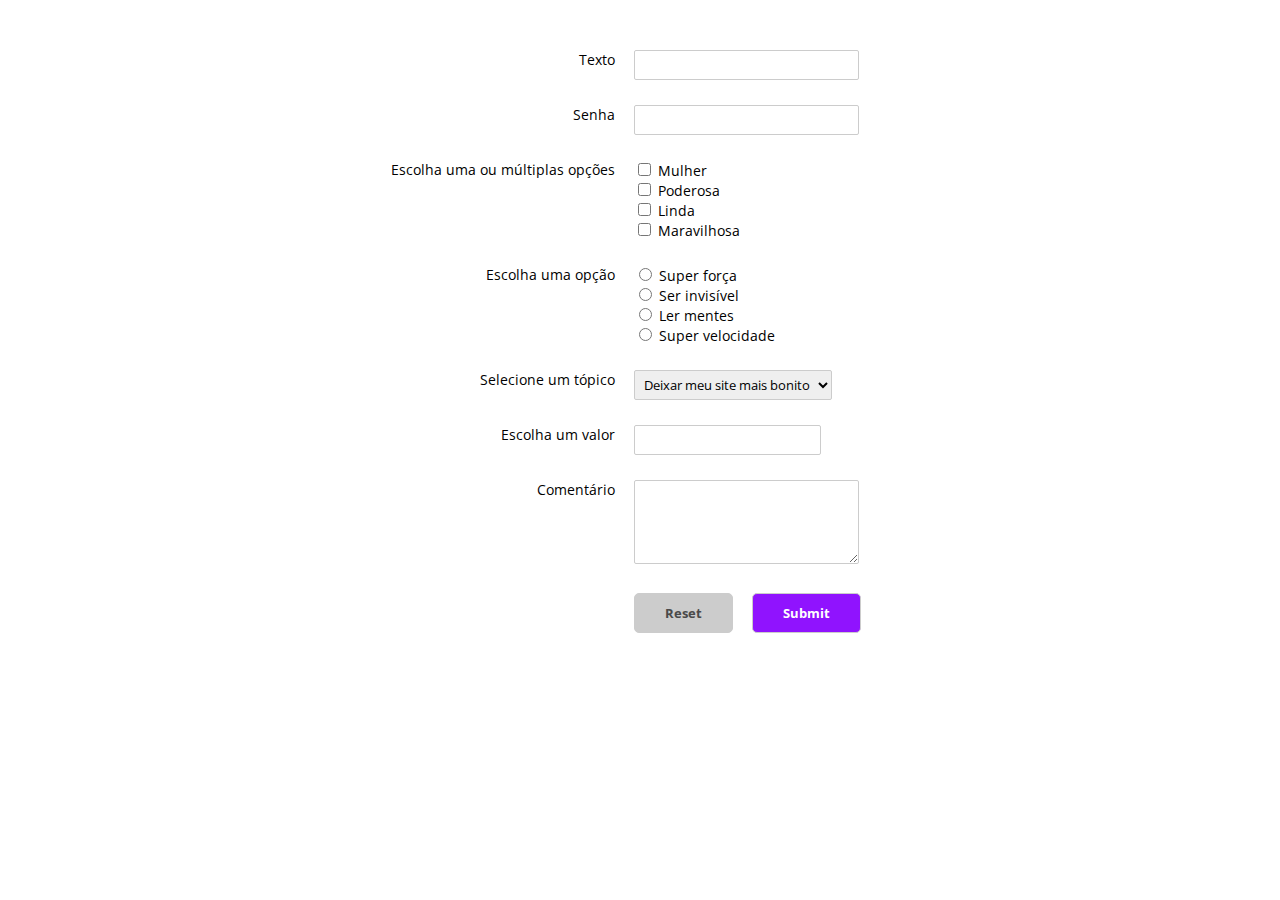
<file: aula-2/exercicio-4/index.html>
<html lang="en">
<head>
    <meta charset="UTF-8">
    <meta name="viewport" content="width=device-width, initial-scale=1.0">
    <meta http-equiv="X-UA-Compatible" content="ie=edge">
    <title>Exercício 4</title>

    <link href="https://fonts.googleapis.com/css?family=Open+Sans" rel="stylesheet">
    <link rel="stylesheet" href="css/style.css">
</head>
<body>
    
    <form action="#" method="GET" class="form">

        <div>
            <label for="texto">Texto</label>
            <input type="text" name="texto" class="half-col">
        </div>

        <div>
            <label for="texto">Senha</label>
            <input type="text" name="texto" class="half-col">
        </div>

        <div>
            <label for="texto">Escolha uma ou múltiplas opções</label>
            <div class="half-col">
                <input type="checkbox" name="mulher" value="Mulher"> Mulher <br>
                <input type="checkbox" name="poderosa" value="Poderosa"> Poderosa
                <br>
                <input type="checkbox" name="linda" value="Linda"> Linda
                <br>
                <input type="checkbox" name="maravilhosa" value="Maravilhosa"> Maravilhosa
            </div>
        </div>

        <div>
            <label for="texto">Escolha uma opção</label>
            <div class="half-col">
                <input type="radio" name="poder" value="Mulher"> Super força <br>
                <input type="radio" name="poder" value="Poderosa"> Ser invisível
                <br>
                <input type="radio" name="poder" value="Linda"> Ler mentes
                <br>
                <input type="radio" name="poder" value="Maravilhosa"> Super velocidade
            </div>
        </div>

        <div>
            <label for="texto">Selecione um tópico</label>
            <select name="dropdown">
                <option value="contato">Deixar meu site mais bonito</option>
                <option value="contato">Acabar com o patriarcado</option>
                <option value="contato">Fazer a revolução feminista</option>
            </select>
        </div>

        <div>
            <label for="texto">Escolha um valor</label>
            <input type="number" name="valor">
        </div>

        <div>
            <label for="texto">Comentário</label>
            <textarea rows="4" col="50" class="half-col"></textarea>
        </div>

        <div>
            <div class="half-col"></div>
            <button class="btn btn_grey">Reset</button>
            <input class="btn btn_purple" type="submit" value="Submit">
        </div>
    </form>

</body>
</html>
</file>
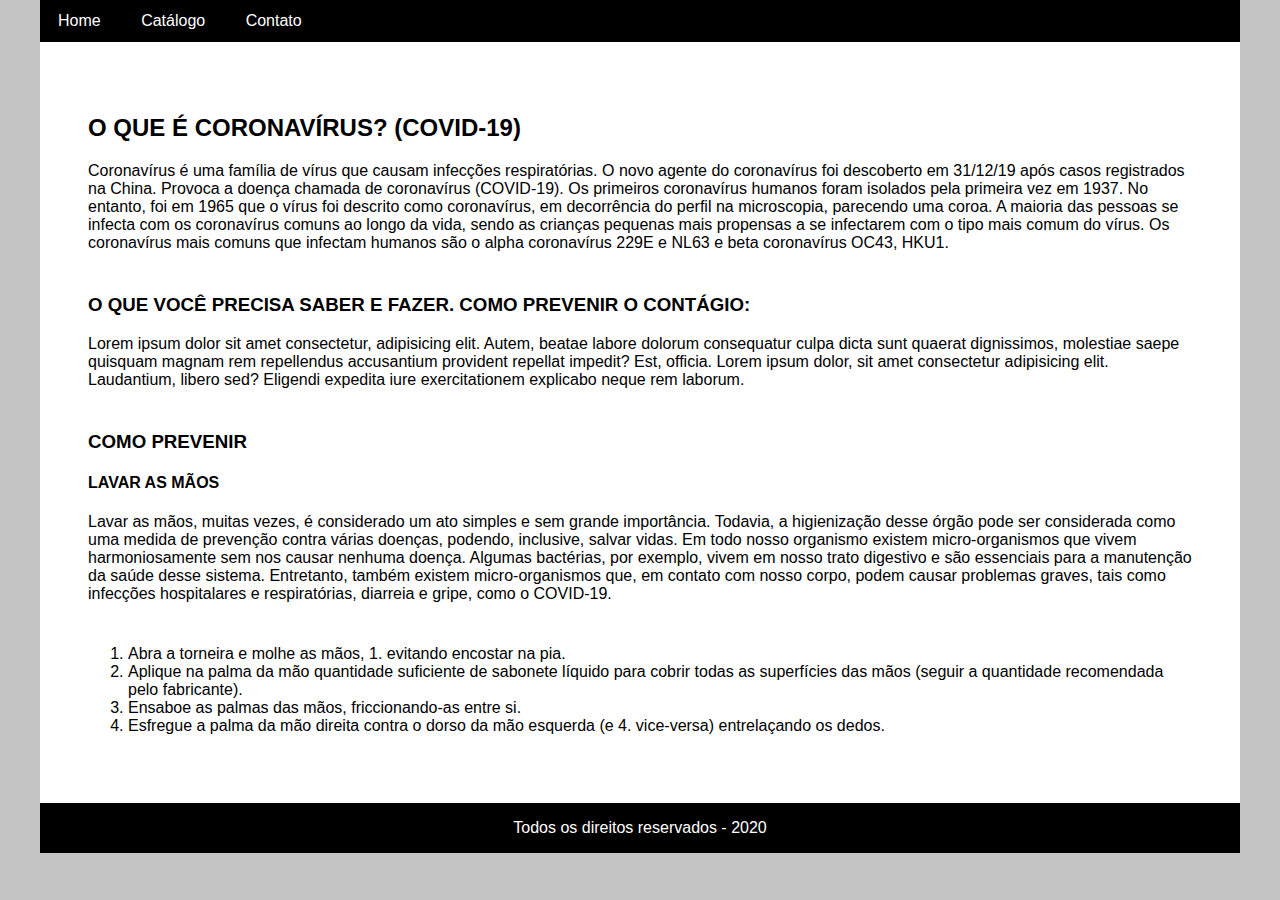
<file: aula-3/exercicio-5/index.html>
<!DOCTYPE html>
<html lang="en">
<head>
    <meta charset="UTF-8">
    <meta name="viewport" content="width=device-width, initial-scale=1.0">
    <title>Menu</title>
    <link rel="stylesheet" href="./css/styles.css">
</head>
<body>
    <header>
        <nav class="menu">
            <ul class="menu-items">
                <li class="menu-item">
                    <a href="" class="menu-item__link">Home</a>
                </li>
                <li class="menu-item">
                    <a href="" class="menu-item__link">Catálogo</a>
                </li>
                <li class="menu-item">
                    <a href="" class="menu-item__link">Contato</a>
                </li>
            </ul>
        </nav>
    </header>

    <main class="main-content">
        <section>
            <h2 class="main-title">O que é coronavírus? (COVID-19)
            </h2>
            <p class="content">
                Coronavírus é uma família de vírus que causam infecções respiratórias. O novo agente do coronavírus foi descoberto em 31/12/19 após casos registrados na China. Provoca a doença chamada de coronavírus (COVID-19).

                Os primeiros coronavírus humanos foram isolados pela primeira vez em 1937. No entanto, foi em 1965 que o vírus foi descrito como coronavírus, em decorrência do perfil na microscopia, parecendo uma coroa.
                
                A maioria das pessoas se infecta com os coronavírus comuns ao longo da vida, sendo as crianças pequenas mais propensas a se infectarem com o tipo mais comum do vírus. Os coronavírus mais comuns que infectam humanos são o alpha coronavírus 229E e NL63 e beta coronavírus OC43, HKU1.
            </p>

            <h3 class="main-title">O que você precisa saber e fazer.
                Como prevenir o contágio:</h3>
            <p class="content">
                Lorem ipsum dolor sit amet consectetur, adipisicing elit. Autem, beatae labore dolorum consequatur culpa dicta sunt quaerat dignissimos, molestiae saepe quisquam magnam rem repellendus accusantium provident repellat impedit? Est, officia.
                Lorem ipsum dolor, sit amet consectetur adipisicing elit. Laudantium, libero sed? Eligendi expedita iure exercitationem explicabo neque rem laborum.
            </p>

            <h3 class="main-title">Como prevenir</h3>
            <h4 class="main-title">Lavar as mãos</h4>
            <p class="content">
                Lavar as mãos, muitas vezes, é considerado um ato simples e sem grande importância. Todavia, a higienização desse órgão pode ser considerada como uma medida de prevenção contra várias doenças, podendo, inclusive, salvar vidas.

                Em todo nosso organismo existem micro-organismos que vivem harmoniosamente sem nos causar nenhuma doença. Algumas bactérias, por exemplo, vivem em nosso trato digestivo e são essenciais para a manutenção da saúde desse sistema. Entretanto, também existem micro-organismos que, em contato com nosso corpo, podem causar problemas graves, tais como infecções hospitalares e respiratórias, diarreia e gripe, como o COVID-19.
                <ol>
                    <li>Abra a torneira e molhe as mãos, 1. evitando encostar na pia.</li>
                    <li>Aplique na palma da mão quantidade
                        suficiente de sabonete líquido para cobrir
                        todas as superfícies das mãos (seguir a
                        quantidade recomendada pelo fabricante).</li>
                    <li>Ensaboe as palmas das mãos, friccionando-as entre si.</li>
                    <li>Esfregue a palma da mão direita
                        contra o dorso da mão esquerda (e 4.
                        vice-versa) entrelaçando os dedos.</li>
                </ol>
            </p>
        </section>
    </main>
    <footer class="footer">
        <p class="footer_info">Todos os direitos reservados - 2020</p>
    </footer>
</body>
</html>
</file>
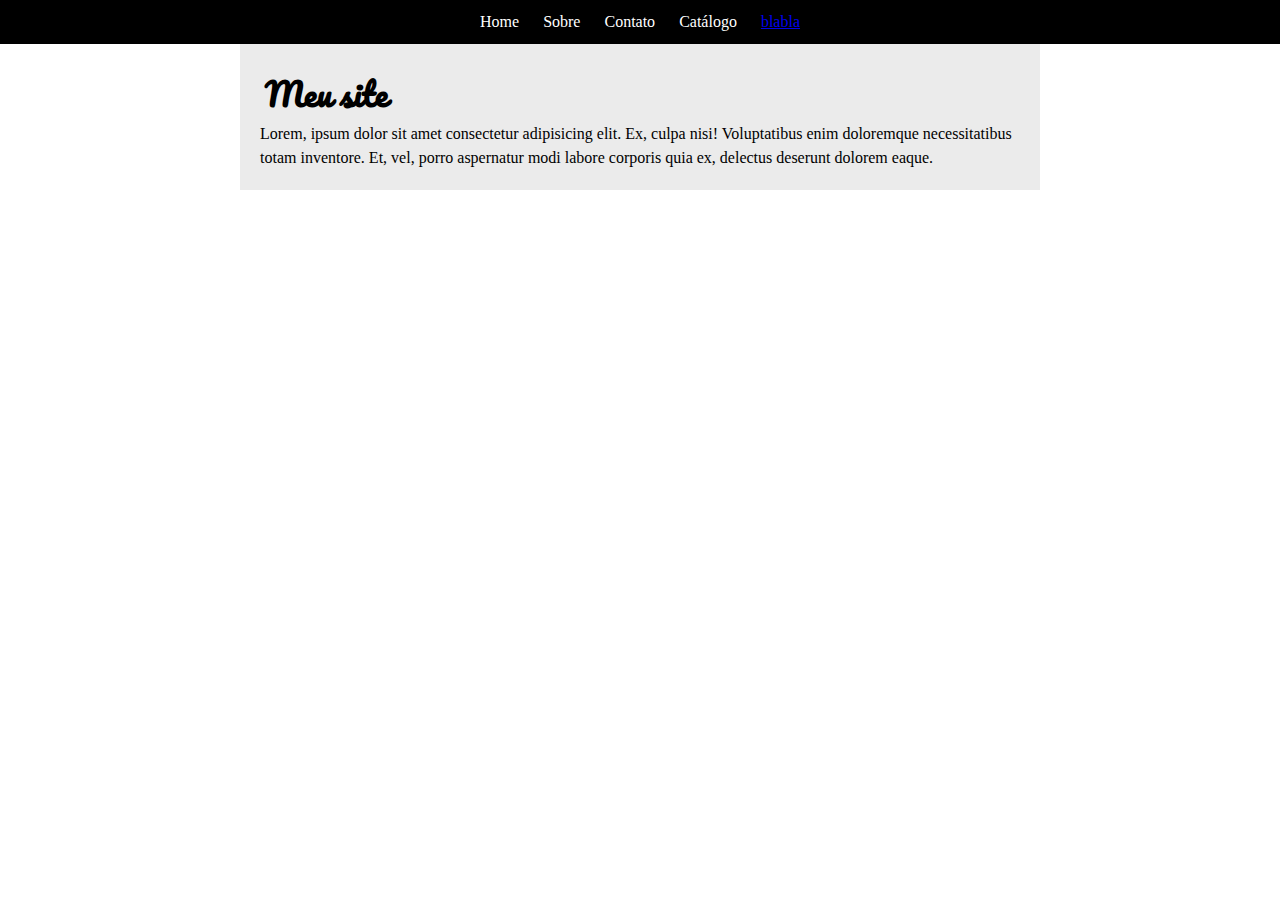
<file: aula-3/exercicio-6/index.html>
<!DOCTYPE html>
<html lang="en">
<head>
    <meta charset="UTF-8">
    <meta name="viewport" content="width=device-width, initial-scale=1.0">
    <title>Document</title>
    <link rel="stylesheet" href="css/style.css">
    <link rel="stylesheet" href="css/reset.css">
    <link href="https://fonts.googleapis.com/css?family=Roboto&display=swap" rel="stylesheet">
    <link href="https://fonts.googleapis.com/css?family=Pacifico&display=swap" rel="stylesheet">
</head>
<body>
    <header>
        <nav class="navbar">
            <ul class="menu">
                <li class="menu-item">Home</li>
                <li class="menu-item">Sobre</li>
                <li class="menu-item">Contato</li>
                <li class="menu-item">Catálogo</li>
                <li class="menu-item">
                    <a href="#">blabla</a>
                </li>
            </ul>
        </nav>
    </header>
    
    <main>
        <section class="texto">
            <h1 class="titulo">Meu site</h1>
            <p>Lorem, ipsum dolor sit amet consectetur adipisicing elit. Ex, culpa nisi! Voluptatibus enim doloremque necessitatibus totam inventore. Et, vel, porro aspernatur modi labore corporis quia ex, delectus deserunt dolorem eaque.</p>
        </section>
    </main>
    
</body>
</html>
</file>
<file: aula-2/exercicio-4/css/style.css>
/* GERAL */
* {
    box-sizing: border-box;
}

body {
    font-family: 'Open Sans', Arial, Helvetica, sans-serif;
    font-size: 14px;
}

/* FORM */
.form {
    max-width: 500px;
    margin: 0 auto;
    margin-top: 50px;
}

    .form > div {
        margin-top: 25px;
    }

    label {
        display: inline-block;
        width: 45%;
        text-align: right;
        margin-right: 15px;
        vertical-align: top;
    }

    input[type="text"], select, input[type="number"] {
        font-family: 'Open Sans', Arial, Helvetica, sans-serif;
        border-radius: 2px;
        border: 1px solid #ccc;
        height: 30px;
        padding: 5px;
    }

    textarea {
        font-family: 'Open Sans', Arial, Helvetica, sans-serif;
        border-radius: 2px;
        border: 1px solid #ccc;
        padding: 5px;
    }

/* LAYOUT */
.half-col {
    display: inline-block;
    width: 45%;
}

/* BUTTON */
.btn {
    font-family: 'Open Sans', Arial, Helvetica, sans-serif;
    border: 1px solid #ccc;
    padding: 10px 30px;
    font-weight: bold;
    border-radius: 5px;
    transition: all .5s;
    margin-left: 15px;
}

.btn_grey {
    background-color: #ccc;
    color: #4a4a4a;
}

.btn_purple {
    background-color: #9013FE;
    color: white;
}

.btn_grey:hover {
    background-color: #999;
    color: white;
}

.btn_purple:hover {
    background-color: #3a006d;
}
/*Media Queries*/
@media screen and (max-width: 500px) {
.form > div {
    display: flex;
    flex-direction: column;
    justify-content: center;
    align-items: center;

   }
   label {
       text-align: center
   }

}
</file>
<file: aula-3/exercicio-5/css/styles.css>
body {
    margin: 0;
    background: #c4c4c4;
    font-family: 'Helvetica', serif;
}

.menu {
    display: flex;
    justify-content: center;
}

.menu-items {
    display: inline-block;
    background: #000;
    list-style: none;
    padding: 0;
    margin: 0;
    width: 1200px;
    text-align: left;
}

.menu-item {
    padding: 12px 18px;
    display: inline-block;
}

.menu-item:hover {
    color: #000;
    background: #ffaa
}

.menu-item__link {
    color: #fff;
    text-decoration: none;
}

.main-content {
    box-sizing: border-box;
    padding: 52px 48px;
    margin: auto;
    width: 1200px;
    background: #fff;
}

.content {
    margin-bottom: 42px;
}

.footer_info {
    box-sizing: border-box;
    padding: 16px;
    text-align: center;
    width: 1200px;
    margin: auto;
    height: 50px;
    color: #fff;
    background: #000;
}

.main-title {
    text-transform: uppercase;
}
</file>
<file: aula-3/exercicio-6/css/style.css>
/* reseta a margem do box-model 
do body */
/* body {
    font-family: 'Roboto', cursive;
    background: pink;
} */

.menu {
    list-style: none;
    background: #000;
    display: inline-block;
}

.menu-item {
    padding: 10px;
    color: #FFF;
    display: inline-block;
    width: auto;
}

.titulo {
    font-family: 'Pacifico', cursive;
    margin: 5px;
}

.navbar{
    background: #000;
    text-align: center;
}

.texto {
    margin: auto;
    width: 800px;
    background: #ebebeb;
    padding: 20px;
}


.footer {
    text-align: center;
    background: red;
}

.centralize {
    background: blue;
    width: 300px;
}
</file>
